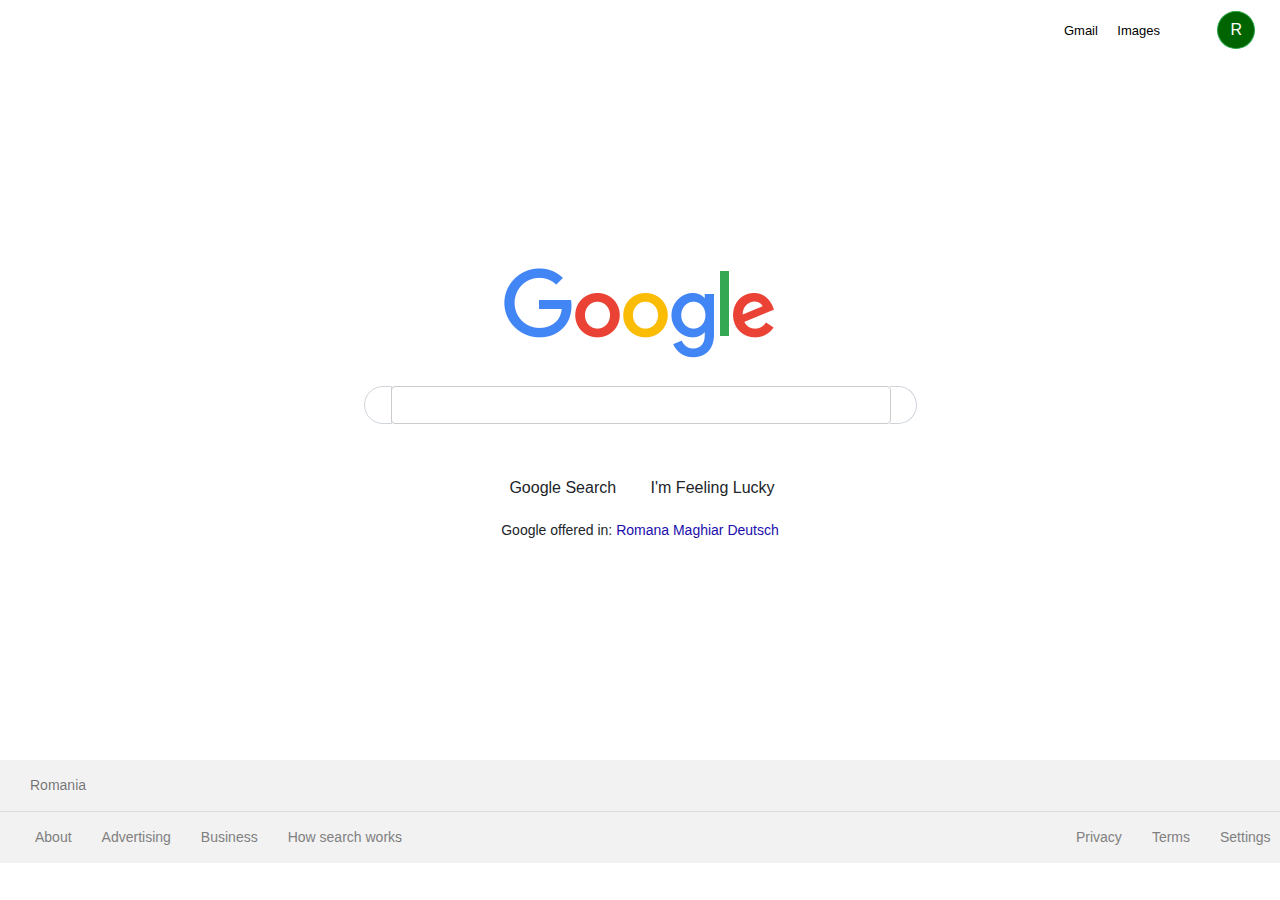
<file: wwwroot/index.html>
<DOCTYPE! html>
<html>

    <head>

        <link rel="icon" href="google-icon-logo.png" type="image/gif" sizes="16x16">
        <link rel="stylesheet" href="https://stackpath.bootstrapcdn.com/bootstrap/4.3.1/css/bootstrap.min.css" integrity="sha384-ggOyR0iXCbMQv3Xipma34MD+dH/1fQ784/j6cY/iJTQUOhcWr7x9JvoRxT2MZw1T" crossorigin="anonymous">
        <link rel="stylesheet" href="https://use.fontawesome.com/releases/v5.6.3/css/all.css" integrity="sha384-UHRtZLI+pbxtHCWp1t77Bi1L4ZtiqrqD80Kn4Z8NTSRyMA2Fd33n5dQ8lWUE00s/" crossorigin="anonymous">
        <link rel="stylesheet" href="css/style.css">
        <title>Google clone</title>
        
    </head>

    <body>

        <script src="https://code.jquery.com/jquery-3.5.1.slim.min.js" integrity="sha384-DfXdz2htPH0lsSSs5nCTpuj/zy4C+OGpamoFVy38MVBnE+IbbVYUew+OrCXaRkfj" crossorigin="anonymous"></script>
        <script src="https://cdn.jsdelivr.net/npm/bootstrap@4.6.0/dist/js/bootstrap.bundle.min.js" integrity="sha384-Piv4xVNRyMGpqkS2by6br4gNJ7DXjqk09RmUpJ8jgGtD7zP9yug3goQfGII0yAns" crossorigin="anonymous"></script>

        <div class="container-flex" id="base">
            <div class="row justify-content-end" style="width:100%;padding:6px; height:60px">
                <div class="d-inline my-auto">
                    <a href="" style="color: black;padding-left:15px;padding-right:15px;font-size: 13px;">Gmail</a>
                    <a href="" style="color: black;padding-right:15px;font-size: 13px;">Images</a>
                </div>
                <div class="d-inline my-auto">
                    <div class="d-inline" style="padding:4px">
                        <div class="btn-group dropleft" style="text-decoration: none;">
                            <button type="button" class="btn" id="dropDownbtn" data-toggle="dropdown" aria-haspopup="true" aria-expanded="false" style="border-radius: 50px;">
                                <i class="fas fa-th" style="color:grey;padding:4px 0px 4px 0px"></i>
                            </button>
                            <div class="dropdown-menu shadow" id="menuDrop" aria-labelledby="dropDownbtn">
                                <div class="row " style="margin-left:0px;padding:20px;">
                                    <div class="col col-4 " id="optiuni">
                                        <img src="assets/google-account.png" style="width:40px; height:40px; padding-top:0px" alt="">
                                        <p>Accounts</p>
                                    </div>
                                    <div class="col col-4" id="optiuni">
                                        <img src="assets/google-mail.png" style="width:40px; height:40px; padding-top:10px" alt="">
                                        <p>Search</p>
                                    </div>
                                    <div class="col col-4" id="optiuni">
                                        <img src="assets/google-g.png" style="width:40px; height:40px; padding-top:10px" alt="">
                                        <p>Maps</p>
                                    </div>

                                    <div class="col col-4" id="optiuni">
                                        <img src="assets/google_youtube.png" style="width:40px; height:40px; padding-top:10px" alt="">
                                        <p>Youtube</p>
                                    </div>
                                    <div class="col col-4" id="optiuni">
                                        <img src="assets/google-mail.png" style="width:40px; height:40px; padding-top:10px" alt="">
                                        <p>Play</p>
                                    </div>
                                    <div class="col col-4" id="optiuni">
                                        <img src="assets/google-maps.png" style="width:40px; height:40px; padding-top:10px" alt="">
                                        <p>News</p>
                                    </div>

                                    <div class="col col-4" id="optiuni">
                                        <img src="assets/google_news.png" style="width:40px; height:40px; padding-top:10px" alt="">
                                        <p>Gamil</p>
                                    </div>
                                    <div class="col col-4" id="optiuni">
                                        <img src="assets/google-play.png" style="width:40px; height:40px; padding-top:10px" alt="">
                                        <p>Meet</p>
                                    </div>
                                    <div class="col col-4" id="optiuni">
                                        <img src="assets/google-messages.png" style="width:40px; height:40px; padding-top:10px" alt="">
                                        <p>Chat</p>
                                    </div>

                                    <div class="col col-4" id="optiuni">
                                        <img src="assets/google_video.png" style="width:40px; height:40px; padding-top:10px" alt="">
                                        <p>Contacts</p>
                                    </div>
                                    <div class="col col-4" id="optiuni">
                                        <img src="assets/google_video.png" style="width:40px; height:40px; padding-top:10px" alt="">
                                        <p>Drive</p>
                                    </div>
                                    <div class="col col-4" id="optiuni">
                                        <img src="assets/google_video.png" style="width:40px; height:40px; padding-top:10px" alt="">
                                        <p>Calendar</p>
                                    </div>

                                    <div class="col col-4" id="optiuni">
                                        <img src="assets/google_video.png" style="width:40px; height:40px; padding-top:10px" alt="">
                                        <p>Translate</p>
                                    </div>
                                    <div class="col col-4" id="optiuni">
                                        <img src="assets/google_video.png" style="width:40px; height:40px; padding-top:10px" alt="">
                                        <p>Photo</p>
                                    </div>
                                    <div class="col col-4" id="optiuni">
                                        <img src="assets/google_video.png" style="width:40px; height:40px; padding-top:10px" alt="">
                                        <p>Duo</p>
                                    </div>
                                </div>
                            </div>
                        </div>
                    </div>
                    <div class="d-inline" style="padding:4px">
                        <button type="button" class="btn btn-success dropdown" id="dropDownBtnAccount" data-toggle="dropdown" aria-haspopup="true" aria-expanded="false" style="border-radius: 50%; background-color: darkgreen;">R</button>
                        <div class="dropdown-menu shadow" aria-labelledby="dropDownBtnAccount" style="width:356px;height:408px;margin-left: 12px;">
                            <div class="row" style="width:288px;height:190px;margin:20px 33px;">
                                <div id="avatar">
                                    <p style="padding-top: 2%;font-size: 50px;">R</p>
                                    <div id="avatarBtnCircle"></div>
                                    <button type="button" class="btn shadow-sm" id="avatarButton"><i class="fas fa-camera"></i></button>
                                </div>
                                <div style="text-align: center;width:100%">
                                    <p style="margin-bottom: 0px;font-size: 16px;">Roth Ionut</p>
                                    <p style="margin-bottom: 0px;font-size: 14px;">roio22alexandru@gmail.com</p>
                                    <button id="manageAccount" class="btn">Manage your Google Account</button>
                                </div>
                            </div>
                            <div class="row" id="anotherAccount">
                                <div style="width: 100%;padding: 14px 41px;">
                                    <i class="fas fa-user-plus" style="display: inline;"></i>
                                    <p style="display:inline; margin: 0px; padding:0px 74px 0px 16px">Add another account</p>
                                </div>
                            </div>
                            <div class="row" id="signoutAccount">
                                <button id="signoutButton" type="button" class="btn"> Sign out </button>
                            </div>
                            <div class="row" id="info">
                                <div style="width: 100%;">
                                    <a id="accountLink" href="">Privacy Policy</a>
                                    <i class="fas fa-circle" style="font-size: 3px;vertical-align: middle;padding:0px 5px 3px 5px"></i>
                                    <a id="accountLink" href="">Terms of Service</a>
                                </div>
                            </div>
                        </div>
                    </div>
                </div>
            </div>

            <div class="row" id="logoContainer">
                <div id="logo" class="col col-md-12 col-lg-12 col-sm-12 col-xl-12">
                    <img src="assets/google_logo.png" alt="">
                </div>
            </div>
            <div class="row" style="padding:20px;max-height: 160px;height:160px;min-width:400px">
                <div class="col col-sm-12 col-md-12 col-lg-12 col-xl-12 " style="text-align: center;">
                    <div class="input-group justify-content-center" style="margin:auto;margin-top: 6px;width:100%;margin:0px;padding-top:6px;">
                        <div class="input-group-prepend">
                            <span class="input-group-text" id="magnifingGlass"><i class="fas fa-search"></i></span>
                        </div>
                        <div class="form-group" style="display:inline-block;max-width: 500px;min-width: 200px;width:70%">
                            <input type="text" class="form-control" id="inputForm">
                        </div>
                        <div class="input-group-append">
                            <span class="input-group-text" id="microphone" style="border-left:0 solid transparent;
                            background:transparent;"><i class="fas fa-microphone"></i></span>
                        </div>
                    </div>
                </div>
                <div class="col col-12" style="text-align: center;padding:18px 0px 0px 0px;height:88px">
                    <button class="btn" id="searchButtons" style="margin:11px 4px">Google Search</button>
                    <button class="btn" id="searchButtons">I'm Feeling Lucky</button>
                </div>
            </div>
            <div class="row" id="languages">
                <p style="font-size: 14px;margin-bottom: 0px;">
                    Google offered in:
                    <a href="" style="color:#1a0dab">Romana</a>
                    <a href="" style="color:#1a0dab">Maghiar</a>
                    <a href="" style="color:#1a0dab">Deutsch</a>
                </p>
            </div>
            <div style="width:102%; background-color: #f2f2f2; ;color: rgba(0,0,0,.54);">
                <div class="row">
                    <div class="col-12" style="border-bottom: 1px solid #dadce0">
                        <p id="footerRomania">Romania</p>
                    </div>
                </div>
                <div class="row" id="footer">
                    <div class="col col-12 col-sm-12 col-md-7 col-lg-6 col-xl-6" id="footerLeft">

                        <div class="d-inline" id="footer-left"><a href="">About</a></div>
                        <div class="d-inline" id="footer-left"><a href="">Advertising</a></div>
                        <div class="d-inline" id="footer-left"><a href="">Business</a></div>
                        <div class="d-inline" id="footer-left"><a href="">How search work</a>s</div>

                    </div>
                    <div class="col col-12 col-sm-12 col-md-5 col-lg-6 col-xl-6" id="footerRight">

                        <!-- <a id="footer-right" href="">Settings</a>
                    <a id="footer-right" href="">Terms</a>
                    <a id="footer-right" href="">Privacy</a> -->

                        <div class="d-inline" id="footer-right"><a href="">Settings</a></div>
                        <div class="d-inline" id="footer-right"><a href="">Terms</a></div>
                        <div class="d-inline" id="footer-right"><a href="">Privacy</a></div>

                    </div>
                </div>
            </div>
        </div>
        <script src="./lib/jquery/dist/jquery.min.js"></script>
        <script>
            var settings = {
                "url": "https://api.openweathermap.org/data/2.5/onecall?lat=11&lon=11&exclude=hourly,minutely&appid=7ad9707743286cc164f725a3cd3d3c6e",
                "method": "GET",
                "timeout": 0,
            };

            $.ajax(settings).done(function (response) {
                console.log(response);
            });
        </script>
    </body>
</html>
</file>
<file: wwwroot/css/style.css>
#optiuni{
    text-align: center;
    padding:15px 15px;
    width:90px;
    height: 90px;
    font-size: 15px;
    cursor: pointer
};

#optiuni:hover{
    background-color: #bfbfbf
};
#imagine{
    width:40px;
    height:40px
};

#searchButtons{
    background-color: #f8f9fa;
    padding-left: 16px;
    padding-right: 16px;
    
}

#searchButtons:hover{
    box-shadow: 1px 1px 3px #bfbfbf
};

#dropDownbtn{
    border-radius: 50px;
    background-color: white;
    appearance: none;
}

#dropDownbtn:hover{
    border-radius: 50px;
    background-color: lightgray;
    
}

input[type="text"], textarea{
    outline: none;
    box-shadow:none !important;
    border:1px solid #ccc !important;
    
}

.form-control{
    border-right-style: none;
    border-left-style: none;
    min-width: 350px;
    max-width:500px;
    line-height: 130;
}

#footerRomania{
    margin-bottom: 0px; padding:15px 30px; font-size: 14px;
}

#accountLink{
    color:black;font-size: 12px;text-decoration: none;
}

#accountLink:hover{
    background-color: #f2f2f2;
}

#info{
    width:300px px;height:24px;
    margin-left: 0px;
     text-align:center;
     margin:10px 33px
}

#manageAccount{
    background-color: white;
    border-radius: 50px;
    border-style:solid;
     border-width:1px;border-color: 
     lightgray;
     padding:8px 16px;
     margin-top:16px;
     font-size:14px
}

#manageAccount:hover{
    background-color: #f2f2f2;
}

#anotherAccount{
    width:400px;margin-left: 0px; cursor:pointer; border-bottom-style:solid;border-top-style: solid; border-width: 1px;border-color: lightgrey;
    font-size:14px ;
}

#signoutAccount{
    width:354px;height:70px; margin-left: 0px;border-bottom-style: solid;border-bottom-width: 1px;border-color: lightgrey; padding:0px 14px;
    text-align: center;
}

#signoutButton{
    margin: auto;
    background-color: white;
    border-color: lightgrey;
    cursor: pointer;
    padding:8px 24px;
    font-size: 14px;
    font-family: sans-serif;
}

#avatar{
    width:80px;
    height:80px;
    background-color: darkgreen; 
    color: white; 
    border-radius: 50px;
    text-align: center; 
    margin:auto;
    position:relative
}

#avatarButton{
    position:absolute;
    background-color: #f2f2f2;
    top:55px;
    left:55px;
    font-size:15px;
    border-radius: 50px;
    padding:7px 7px
}

#avatarButton:hover{
    color: blue;
}

#avatarBtnCircle{
    border-radius: 50px;
    background-color:white;
    width:35px;
    height:35px;
    position:absolute;
    top:53px;
    left: 53px;
}

#menuDrop{
    width:320px;
    height:300px;
    overflow-y: scroll;
    overflow-x: hidden;
    margin-top: 0;
    padding-top: 0px;
}

#logo{
    text-align:center;
    position: absolute;
    bottom: 0px;
}

#logoContainer{
    min-height: 100px;
    max-height: 300px;
    height: calc(100% - 560px);
    position:relative
}

#languages{
    margin-left: 0px;
    margin-right: 0px;
    width:100%;
    display:inline-block; 
    max-height:240px; 
    height:100%;
    min-height: 50px; 
    text-align: center;
}

body{
    overflow-x: hidden;
    overflow-y: scroll;
    min-width:400px;
    width:100%;
    margin-left: 0px;
}

#footer-right{
    padding:15px;
    float:right;
    font-size: 14px;
    text-decoration: none;
    
}

#footer-left{
    padding:15px;
    float:left;
    font-size: 14px;
    text-decoration: none;
    
}

#footer-right > a,
#footer-left > a{
    color: gray;
}

#magnifingGlass{
    background-color: white;
    padding:0px 13px 0px 13px;
    border-radius: 20px 0px 0px 20px;
    height:38px;
    cursor:pointer;
}

#microphone{
    background-color: white;
    padding:0px 13px 0px 13px;
    border-radius: 0px 20px 20px 0px;
    cursor:pointer;
    height:38px;
}

#inputform{
    max-width:500px;
    min-width:200px;
    width: 100%;
    border-right:0px;
}

#footerLeft{
    padding-right: 0px;
    padding-left: 0px;
}

#footerRight{
    padding-left: 0px;
    padding-right: 0px;
}

#footer{
    padding:0px 20px;
    margin:0px 0px
}

@media only screen and (max-width: 770px) {

    #footerRight{
        display: flex;
        height:50px;
        vertical-align: middle;
        height:100%;
        justify-content: center;
        align-items: center;
    }
    #footerLeft{
        
        vertical-align: middle;
        display: flex;
        width:100%;
        justify-content: center;
        align-items: center;
    }
    #footer-left, #footer-right{
    padding:15px;
    text-align: center;
    font-size: 14px;
    text-decoration: none;
    }
  }
@media only screen and(max-width:480px){
    #footer{
        padding:0px 40px
    }
    #footerLeft{
        height:100px;
        vertical-align: middle;
        display: flex;
        width:100%;
        justify-content: center;
        align-items: center;
    }
    #footer-right{
        margin:auto
    }
    #footer-left{
        margin:auto;
        width:33%
    }
}
</file>
